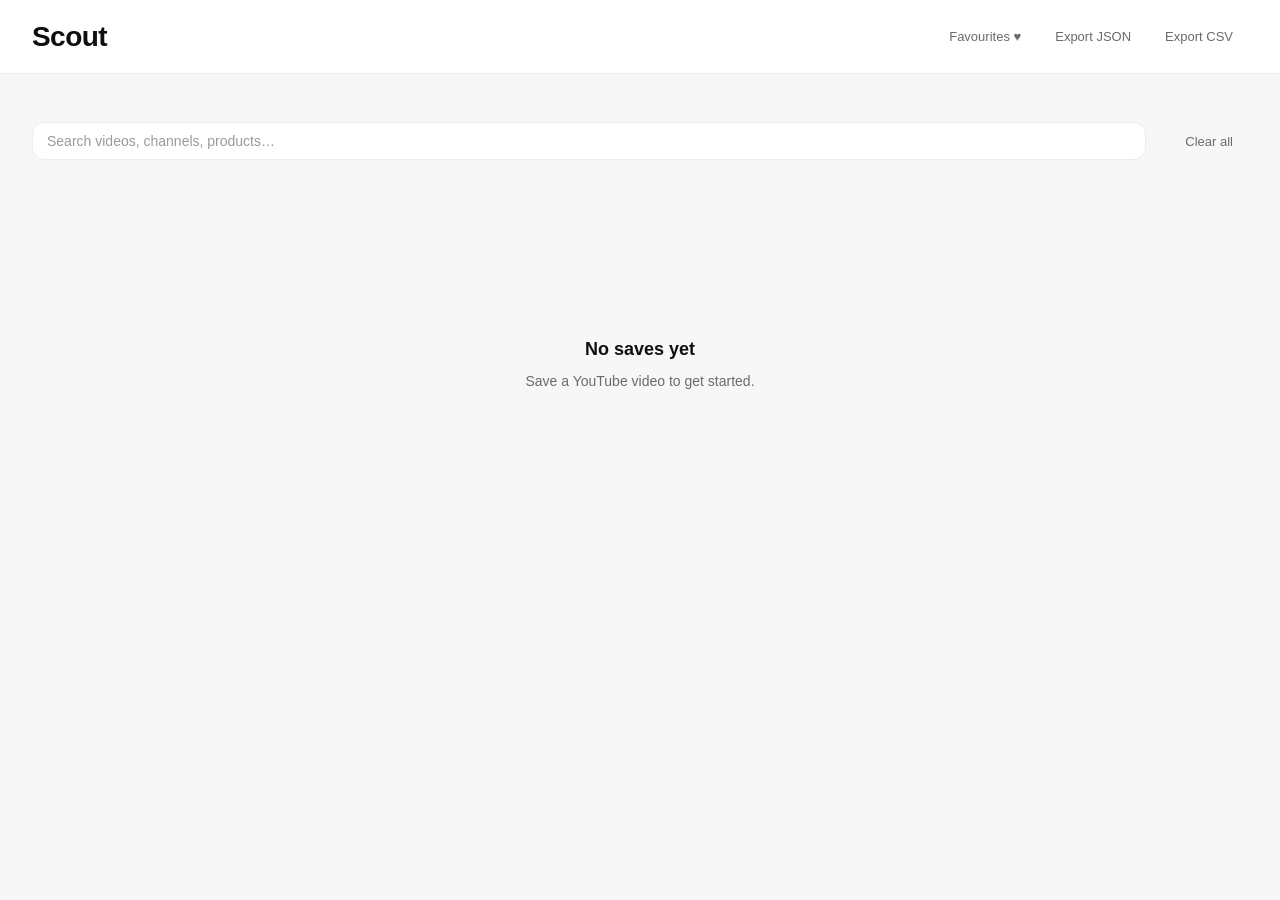
<file: src/page/index.html>
<!doctype html>
<html lang="en">
<head>
  <meta charset="utf-8" />
  <meta name="viewport" content="width=device-width, initial-scale=1" />
  <meta name="color-scheme" content="light" />
  <title>Scout — saves</title>
  <link rel="stylesheet" href="page.css" />
</head>
<body>
  <section id="list-view" class="view">
    <header class="page-header">
      <div class="page-header__brand">
        <a href="#" class="scout-wordmark scout-home-link" data-home-link>Scout</a>
      </div>
      <div class="header-actions">
        <button id="open-favourites-btn" class="btn-ghost" type="button">Favourites ♥</button>
        <button id="export-json-btn" type="button" class="btn-ghost">Export JSON</button>
        <button id="export-csv-btn" type="button" class="btn-ghost">Export CSV</button>
      </div>
    </header>

    <div class="page-body">
      <div class="toolbar">
        <input id="search-input" type="search" placeholder="Search videos, channels, products…" />
        <div id="filter-bar" class="filter-bar"></div>
        <button id="clear-all-btn" type="button" class="btn-ghost btn-ghost--danger">Clear all</button>
      </div>

      <div id="grid" class="grid"></div>

      <div id="empty-state" class="empty-state" hidden>
        <div class="empty-state__heading">No saves yet</div>
        <div class="empty-state__hint">Save a YouTube video to get started.</div>
      </div>
    </div>
  </section>

  <section id="detail-view" class="view" hidden>
    <header class="page-header">
      <div class="page-header__brand">
        <a href="#" class="scout-wordmark scout-home-link" data-home-link>Scout</a>
      </div>
      <div class="header-actions">
        <button type="button" id="prev-video-btn" class="btn-ghost">← Prev</button>
        <button type="button" id="next-video-btn" class="btn-ghost">Next →</button>
      </div>
    </header>
    <div class="page-body detail-body">
      <div class="detail-nav">
        <a id="back-link" class="back-link" href="#">← All saves</a>
        <button type="button" id="delete-save-btn" class="btn-ghost btn-ghost--danger">Delete save</button>
      </div>

      <div class="detail-layout">
        <div class="detail-left">
          <a id="video-preview" class="video-preview" target="_blank" rel="noopener noreferrer">
            <img id="video-thumb" alt="" referrerpolicy="no-referrer" />
            <span class="video-play-overlay" aria-hidden="true">
              <span class="video-play-btn">
                <svg viewBox="0 0 24 24" width="24" height="24" fill="currentColor" aria-hidden="true">
                  <path d="M8 5v14l11-7z"/>
                </svg>
              </span>
              <span class="video-play-label">Watch on YouTube</span>
            </span>
          </a>

          <div class="video-info">
            <h1 id="video-title"></h1>
            <a id="video-channel-link" class="video-channel-link" target="_blank" rel="noopener noreferrer"></a>
          </div>

          <div class="notes-block">
            <div class="notes-block__head">
              <label for="notes-input">Notes</label>
              <span id="notes-status" class="notes-status"></span>
            </div>
            <textarea id="notes-input" placeholder="Your thoughts, sizes, links, reminders…"></textarea>
          </div>

          <section id="video-description-block" class="info-block" hidden>
            <div class="info-block__head">Description</div>
            <div id="video-description" class="info-block__body"></div>
            <button type="button" id="video-description-toggle" class="info-block__toggle" hidden></button>
          </section>

          <section id="video-comments-block" class="info-block" hidden>
            <div class="info-block__head">
              Top comments <span id="video-comments-count" class="info-block__count"></span>
            </div>
            <ul id="video-comments" class="info-block__comments"></ul>
          </section>

          <div id="video-metadata" class="metadata-block"></div>
        </div>

        <div class="detail-right">
          <div class="products-header">
            <div class="products-header__title">
              <h2>Products</h2>
              <span id="products-count" class="products-count"></span>
            </div>
            <div id="detail-filter-bar" class="filter-bar"></div>
          </div>

          <div id="products-list" class="products-list"></div>
        </div>
      </div>
    </div>
  </section>

  <section id="favourites-view" class="view" hidden>
    <header class="page-header">
      <div class="page-header__brand">
        <a href="#" class="scout-wordmark scout-home-link" data-home-link>Scout</a>
        <span class="scout-sublabel">Favourites</span>
      </div>
      <div class="header-actions">
        <a class="btn-ghost" id="fav-back-link" href="#">← All saves</a>
      </div>
    </header>
    <div class="page-body">
      <div id="favourites-groups"></div>
      <div id="favourites-empty" class="empty-state" hidden>
        <div class="empty-state__heading">No favourites yet</div>
        <div class="empty-state__hint">Tap the heart on any product to save it here.</div>
      </div>
    </div>
  </section>

  <script src="../lib/types.js"></script>
  <script src="../lib/storage.js"></script>
  <script src="../lib/messaging.js"></script>
  <script src="page.js"></script>
</body>
</html>
</file>
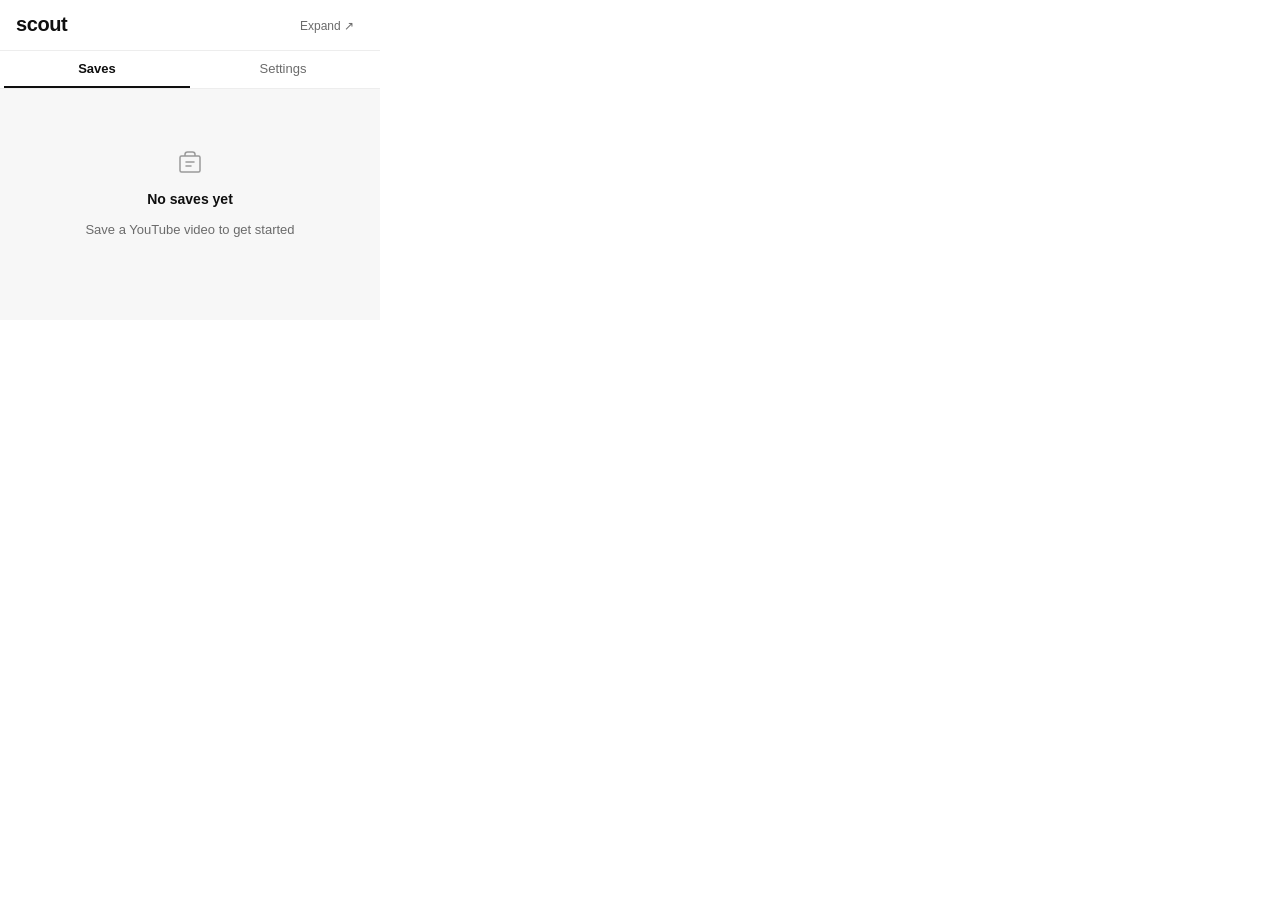
<file: src/popup/popup.html>
<!DOCTYPE html>
<html lang="en">
<head>
  <meta charset="UTF-8" />
  <meta name="viewport" content="width=device-width, initial-scale=1.0" />
  <title>Scout</title>
  <link rel="stylesheet" href="popup.css" />
</head>
<body>
  <header class="header">
    <div class="header-brand">
      <div class="scout-wordmark">scout</div>
    </div>
    <button id="open-full-view" class="btn-ghost" type="button" title="Open full view">Expand ↗</button>
  </header>

  <nav class="tabs" role="tablist">
    <button class="tab tab--active" id="tab-list" role="tab"
            aria-selected="true" aria-controls="panel-list">
      Saves
    </button>
    <button class="tab" id="tab-settings" role="tab"
            aria-selected="false" aria-controls="panel-settings">
      Settings
    </button>
  </nav>

  <main>
    <!-- Shopping List panel -->
    <section id="panel-list" class="panel" role="tabpanel" aria-labelledby="tab-list">
      <div id="pending-section" hidden></div>
      <div id="list"></div>
    </section>

    <!-- Settings panel -->
    <section id="panel-settings" class="panel" role="tabpanel"
             aria-labelledby="tab-settings" hidden>
      <div class="settings-panel">
        <form class="settings-form" id="settings-form" autocomplete="off">

          <div class="field-group">
            <div class="field-label">Provider</div>
            <div class="provider-picker" id="provider-picker" role="group" aria-label="Select provider">
              <button type="button" class="provider-btn" data-provider="none">None</button>
              <button type="button" class="provider-btn" data-provider="gemini">Gemini</button>
              <button type="button" class="provider-btn" data-provider="openrouter">OpenRouter</button>
            </div>
            <p class="field-hint" id="provider-hint"></p>
          </div>

          <div class="field-group" id="key-group" hidden>
            <label class="field-label" for="api-key" id="key-label">API Key</label>
            <input type="password" id="api-key" class="field-input" spellcheck="false" />
            <p class="field-hint" id="key-hint"></p>
          </div>

          <div class="field-group" id="model-group" hidden>
            <label class="field-label" for="model-input">
              Model <span class="field-optional">(optional)</span>
            </label>
            <input type="text" id="model-input" class="field-input" spellcheck="false" />
            <p class="field-hint">Leave blank to use the default model.</p>
          </div>

          <button type="submit" id="save-key" class="btn-primary">Save</button>
          <p id="save-status" class="save-status" aria-live="polite"></p>

        </form>
      </div>
    </section>
  </main>

  <script src="../lib/types.js"></script>
  <script src="../lib/storage.js"></script>
  <script src="../lib/messaging.js"></script>
  <script src="popup.js"></script>
</body>
</html>
</file>
<file: src/page/page.css>
/* Scout full-page — design system */

*, *::before, *::after { box-sizing: border-box; margin: 0; padding: 0; }

/* ── Design tokens (mirrors popup.css) ───────────────────────────────────── */
:root {
  --scout-bg:              #FFFFFF;
  --scout-surface:         #FFFFFF;
  --scout-surface-alt:     #F7F7F7;
  --scout-text:            #0F0F0F;
  --scout-text-secondary:  #6B6B6B;
  --scout-text-tertiary:   #9A9A9A;
  --scout-border:          #EDEDED;
  --scout-chip-bg:         #F2F2F2;
  --scout-chip-bg-hover:   #E8E8E8;

  --scout-cta:             #0F0F0F;
  --scout-cta-text:        #FFFFFF;
  --scout-cta-hover:       #2A2A2A;

  --scout-accent-orange:   #FF7A1A;
  --scout-accent-green:    #22A06B;
  --scout-accent-pink:     #F0336C;

  --scout-shadow-sm:       0 1px 2px rgba(15,15,15,0.04);
  --scout-shadow-md:       0 4px 16px rgba(15,15,15,0.06);

  --radius-sm:   8px;
  --radius-md:   12px;
  --radius-lg:   16px;
  --radius-pill: 999px;

  --font: -apple-system, BlinkMacSystemFont, "Inter", "Segoe UI", Helvetica, Arial, sans-serif;

  --page-max:   1280px;
  --gutter-x:   32px;
  --gutter-y:   28px;
}

/* ── Shell ───────────────────────────────────────────────────────────────── */
html, body { height: 100%; }

body {
  font-family: var(--font);
  font-size: 14px;
  line-height: 1.5;
  color: var(--scout-text);
  background: var(--scout-surface-alt);
  -webkit-font-smoothing: antialiased;
  text-rendering: optimizeLegibility;
}

.view { min-height: 100vh; }

.page-body {
  max-width: var(--page-max);
  margin: 0 auto;
  padding: var(--gutter-y) var(--gutter-x) 64px;
}

.muted { color: var(--scout-text-secondary); }

/* ── Page header ─────────────────────────────────────────────────────────── */
.page-header {
  display: flex;
  align-items: center;
  justify-content: space-between;
  gap: 24px;
  max-width: var(--page-max);
  margin: 0 auto;
  padding: 20px var(--gutter-x);
  background: var(--scout-surface);
  border-bottom: 1px solid var(--scout-border);
}

.page-header__brand {
  display: flex;
  align-items: baseline;
  gap: 10px;
}

.scout-wordmark {
  font-size: 28px;
  font-weight: 600;
  letter-spacing: -0.02em;
  color: var(--scout-text);
  line-height: 1;
}

a.scout-wordmark,
.scout-home-link {
  text-decoration: none;
  cursor: pointer;
  transition: opacity 0.15s;
}

a.scout-wordmark:hover,
.scout-home-link:hover {
  opacity: 0.7;
}

.scout-sublabel {
  font-size: 13px;
  color: var(--scout-text-tertiary);
  font-weight: 400;
  letter-spacing: 0.01em;
  line-height: 1;
}

.header-actions {
  display: flex;
  align-items: center;
  gap: 4px;
}

/* ── Buttons ─────────────────────────────────────────────────────────────── */
.btn-ghost {
  display: inline-flex;
  align-items: center;
  gap: 4px;
  padding: 8px 14px;
  font-family: var(--font);
  font-size: 13px;
  font-weight: 500;
  color: var(--scout-text-secondary);
  background: transparent;
  border: 1px solid transparent;
  border-radius: var(--radius-sm);
  cursor: pointer;
  text-decoration: none;
  transition: color 0.13s, background 0.13s, border-color 0.13s;
}

.btn-ghost:hover {
  color: var(--scout-text);
  background: var(--scout-chip-bg);
}

.btn-ghost--danger:hover { color: var(--scout-accent-pink); }

/* ── Toolbar ─────────────────────────────────────────────────────────────── */
.toolbar {
  display: flex;
  align-items: center;
  gap: 12px;
  padding: 20px 0 24px;
  flex-wrap: wrap;
}

#search-input {
  flex: 1 1 320px;
  min-width: 240px;
  padding: 10px 14px;
  font-family: var(--font);
  font-size: 14px;
  color: var(--scout-text);
  background: var(--scout-bg);
  border: 1px solid var(--scout-border);
  border-radius: var(--radius-md);
  outline: none;
  transition: border-color 0.15s, box-shadow 0.15s;
}

#search-input::placeholder { color: var(--scout-text-tertiary); }

#search-input:focus {
  border-color: var(--scout-text);
  box-shadow: var(--scout-shadow-sm);
}

#clear-all-btn { margin-left: auto; }

/* ── Filter chips ────────────────────────────────────────────────────────── */
.filter-bar {
  display: flex;
  flex-wrap: wrap;
  align-items: center;
  gap: 6px;
}

.chip {
  display: inline-flex;
  align-items: center;
  gap: 4px;
  padding: 5px 12px;
  font-family: var(--font);
  font-size: 12px;
  font-weight: 500;
  color: var(--scout-text-secondary);
  background: var(--scout-chip-bg);
  border: 1px solid transparent;
  border-radius: var(--radius-pill);
  cursor: pointer;
  white-space: nowrap;
  transition: color 0.13s, background 0.13s, border-color 0.13s;
}

.chip:hover {
  color: var(--scout-text);
  background: var(--scout-chip-bg-hover);
}

.chip--active {
  color: var(--scout-cta-text);
  background: var(--scout-cta);
  border-color: var(--scout-cta);
}

.chip--active:hover {
  color: var(--scout-cta-text);
  background: var(--scout-cta-hover);
}

/* ── Grid of saves ───────────────────────────────────────────────────────── */
.grid {
  display: grid;
  grid-template-columns: repeat(auto-fill, minmax(280px, 1fr));
  gap: 20px;
}

.grid-card {
  display: flex;
  flex-direction: column;
  background: var(--scout-surface);
  border: 1px solid var(--scout-border);
  border-radius: var(--radius-lg);
  overflow: hidden;
  cursor: pointer;
  text-decoration: none;
  color: inherit;
  box-shadow: var(--scout-shadow-sm);
  transition: transform 0.15s, box-shadow 0.15s, border-color 0.15s;
}

.grid-card:hover {
  transform: translateY(-2px);
  box-shadow: var(--scout-shadow-md);
  border-color: #E2E2E2;
}

.grid-card__thumb {
  display: block;
  width: 100%;
  aspect-ratio: 16 / 9;
  object-fit: cover;
  background: var(--scout-chip-bg);
  border-bottom: 1px solid var(--scout-border);
}

.grid-card__body {
  padding: 14px 16px 16px;
  display: flex;
  flex-direction: column;
  gap: 6px;
  flex: 1;
}

.grid-card__title {
  font-size: 15px;
  font-weight: 600;
  line-height: 1.35;
  color: var(--scout-text);
  display: -webkit-box;
  -webkit-line-clamp: 2;
  -webkit-box-orient: vertical;
  overflow: hidden;
}

.grid-card__channel {
  font-size: 13px;
  color: var(--scout-text-secondary);
  white-space: nowrap;
  overflow: hidden;
  text-overflow: ellipsis;
}

.grid-card__note {
  font-size: 12.5px;
  color: var(--scout-text-secondary);
  background: var(--scout-surface-alt);
  padding: 6px 10px;
  border-radius: var(--radius-sm);
  line-height: 1.4;
  display: -webkit-box;
  -webkit-line-clamp: 2;
  -webkit-box-orient: vertical;
  overflow: hidden;
}

.grid-card__footer {
  display: flex;
  align-items: center;
  justify-content: space-between;
  gap: 8px;
  margin-top: auto;
  padding-top: 8px;
}

.grid-card__count {
  font-size: 12px;
  font-weight: 500;
  color: var(--scout-text-tertiary);
}

.grid-card__tag {
  display: inline-flex;
  align-items: center;
  padding: 2px 10px;
  font-size: 11px;
  font-weight: 600;
  letter-spacing: 0.02em;
  text-transform: uppercase;
  border-radius: var(--radius-pill);
}

.grid-card__tag--error {
  color: var(--scout-accent-pink);
  background: #FFF0F3;
}

/* ── Empty state ─────────────────────────────────────────────────────────── */
.empty-state {
  display: flex;
  flex-direction: column;
  align-items: center;
  justify-content: center;
  gap: 8px;
  min-height: 40vh;
  padding: 64px 24px;
  text-align: center;
}

.empty-state[hidden] { display: none; }

.empty-state__heading {
  font-size: 18px;
  font-weight: 600;
  color: var(--scout-text);
}

.empty-state__hint {
  font-size: 14px;
  color: var(--scout-text-secondary);
}

/* ── Detail view ─────────────────────────────────────────────────────────── */
.detail-body { padding-top: 20px; }

.back-link {
  display: inline-flex;
  align-items: center;
  gap: 6px;
  margin-bottom: 20px;
  font-size: 13px;
  font-weight: 500;
  color: var(--scout-text-secondary);
  text-decoration: none;
  transition: color 0.13s;
}

.back-link:hover { color: var(--scout-text); }

.detail-layout {
  display: grid;
  grid-template-columns: minmax(0, 55fr) minmax(0, 45fr);
  gap: 32px;
  align-items: start;
}

@media (max-width: 900px) {
  .detail-layout { grid-template-columns: minmax(0, 1fr); }
}

/* ── Left column: embed + info + notes ───────────────────────────────────── */
.detail-left {
  display: flex;
  flex-direction: column;
  gap: 20px;
  min-width: 0;
}

.video-preview {
  position: relative;
  display: block;
  width: 100%;
  aspect-ratio: 16 / 9;
  background: #000;
  border-radius: var(--radius-lg);
  overflow: hidden;
  box-shadow: var(--scout-shadow-md);
  cursor: pointer;
  text-decoration: none;
  color: inherit;
}

.video-preview img {
  position: absolute;
  inset: 0;
  width: 100%;
  height: 100%;
  object-fit: cover;
  display: block;
}

.video-play-overlay {
  position: absolute;
  inset: 0;
  display: flex;
  flex-direction: column;
  align-items: center;
  justify-content: center;
  gap: 10px;
  background: linear-gradient(180deg, rgba(0,0,0,0) 40%, rgba(0,0,0,0.35) 100%);
  transition: background 0.15s ease;
}

.video-preview:hover .video-play-overlay {
  background: linear-gradient(180deg, rgba(0,0,0,0.1) 0%, rgba(0,0,0,0.45) 100%);
}

.video-play-btn {
  width: 64px;
  height: 64px;
  border-radius: 999px;
  background: rgba(0, 0, 0, 0.7);
  color: #fff;
  display: inline-flex;
  align-items: center;
  justify-content: center;
  transition: transform 0.15s ease, background 0.15s ease;
  backdrop-filter: blur(2px);
}

.video-preview:hover .video-play-btn {
  background: var(--scout-accent, #FF7A1A);
  transform: scale(1.05);
}

.video-play-btn svg {
  margin-left: 3px;
}

.video-play-label {
  color: #fff;
  font-size: 13px;
  font-weight: 600;
  letter-spacing: 0.01em;
  text-shadow: 0 1px 3px rgba(0, 0, 0, 0.5);
}

.video-info {
  display: flex;
  flex-direction: column;
  gap: 6px;
}

#video-title {
  font-size: 22px;
  font-weight: 600;
  letter-spacing: -0.01em;
  line-height: 1.3;
  color: var(--scout-text);
}

.video-channel-link {
  align-self: flex-start;
  font-size: 14px;
  font-weight: 500;
  color: var(--scout-text-secondary);
  text-decoration: none;
  transition: color 0.13s;
}

.video-channel-link:hover { color: var(--scout-text); }

/* ── Info blocks (description, comments) ─────────────────────────────────── */
.info-block {
  margin-top: 18px;
  display: flex;
  flex-direction: column;
  gap: 8px;
  border: 1px solid var(--scout-border);
  border-radius: var(--radius-md);
  padding: 14px 16px;
  background: var(--scout-surface);
}

.info-block[hidden] { display: none; }

.info-block__head {
  font-size: 12px;
  font-weight: 600;
  color: var(--scout-text-secondary);
  text-transform: uppercase;
  letter-spacing: 0.04em;
}

.info-block__count {
  color: var(--scout-text-tertiary);
  font-weight: 500;
  text-transform: none;
  letter-spacing: 0;
  margin-left: 4px;
}

.info-block__body {
  font-size: 13.5px;
  line-height: 1.55;
  color: var(--scout-text);
  white-space: pre-wrap;
  word-break: break-word;
}

.info-block__toggle {
  align-self: flex-start;
  background: transparent;
  border: 0;
  padding: 4px 0;
  font-size: 13px;
  font-weight: 500;
  color: var(--scout-text-secondary);
  cursor: pointer;
}

.info-block__toggle:hover { color: var(--scout-text); }

.info-block__comments {
  list-style: none;
  display: flex;
  flex-direction: column;
  gap: 10px;
  max-height: 320px;
  overflow: auto;
}

.info-block__comments li {
  font-size: 13px;
  line-height: 1.5;
  color: var(--scout-text);
  padding: 8px 10px;
  background: var(--scout-surface-alt);
  border-radius: var(--radius-sm);
  white-space: pre-wrap;
  word-break: break-word;
}

/* ── Notes block ─────────────────────────────────────────────────────────── */
.notes-block {
  display: flex;
  flex-direction: column;
  gap: 8px;
  padding: 16px;
  background: var(--scout-surface);
  border: 1px solid var(--scout-border);
  border-radius: var(--radius-lg);
}

.notes-block__head {
  display: flex;
  align-items: center;
  justify-content: space-between;
  gap: 12px;
}

.notes-block label {
  font-size: 13px;
  font-weight: 600;
  color: var(--scout-text);
}

.notes-status {
  font-size: 12px;
  color: var(--scout-accent-green);
  min-height: 16px;
}

#notes-input {
  width: 100%;
  height: calc(1.5em + 20px);
  min-height: 0;
  resize: vertical;
  padding: 10px 14px;
  font-family: var(--font);
  font-size: 14px;
  line-height: 1.5;
  color: var(--scout-text);
  background: var(--scout-bg);
  border: 1px solid var(--scout-border);
  border-radius: var(--radius-md);
  outline: none;
  transition: border-color 0.15s, box-shadow 0.15s;
}

#notes-input::placeholder { color: var(--scout-text-tertiary); }

#notes-input:focus {
  border-color: var(--scout-text);
  box-shadow: var(--scout-shadow-sm);
}

/* ── Right column: products ──────────────────────────────────────────────── */
.detail-right {
  display: flex;
  flex-direction: column;
  gap: 16px;
  min-width: 0;
  padding: 20px;
  background: var(--scout-surface);
  border: 1px solid var(--scout-border);
  border-radius: var(--radius-lg);
  position: sticky;
  top: 20px;
}

@media (max-width: 900px) {
  .detail-right { position: static; }
}

.products-header {
  display: flex;
  flex-direction: column;
  gap: 12px;
  padding-bottom: 12px;
  border-bottom: 1px solid var(--scout-border);
}

.products-header__title {
  display: flex;
  align-items: baseline;
  gap: 8px;
}

.products-header h2 {
  font-size: 16px;
  font-weight: 600;
  color: var(--scout-text);
  letter-spacing: -0.01em;
}

.products-count {
  font-size: 13px;
  font-weight: 500;
  color: var(--scout-text-tertiary);
}

.products-list {
  display: flex;
  flex-direction: column;
  gap: 8px;
  max-height: 70vh;
  overflow-y: auto;
  padding-right: 4px;
}

/* ── Product row ─────────────────────────────────────────────────────────── */
.product-row {
  display: grid;
  grid-template-columns: auto 1fr auto;
  grid-template-areas:
    "fav name buy"
    "fav meta buy";
  align-items: center;
  gap: 4px 12px;
  padding: 12px 14px;
  background: var(--scout-bg);
  border: 1px solid var(--scout-border);
  border-radius: var(--radius-md);
  transition: border-color 0.13s, box-shadow 0.13s;
}

.product-row__fav {
  grid-area: fav;
}

.product-row:hover {
  border-color: #E2E2E2;
  box-shadow: var(--scout-shadow-sm);
}

.product-row {
  position: relative;
}

.product-row__name {
  grid-area: name;
  font-size: 14px;
  font-weight: 600;
  color: var(--scout-text);
  line-height: 1.35;
}

.product-row__fav {
  display: inline-flex;
  align-items: center;
  justify-content: center;
  width: 28px;
  height: 28px;
  border: none;
  background: transparent;
  border-radius: 999px;
  cursor: pointer;
  color: var(--scout-text-secondary);
  padding: 0;
  margin-right: 6px;
  flex: 0 0 auto;
  transition: background 0.13s, color 0.13s;
}

.product-row__fav:hover {
  background: var(--scout-chip-bg);
}

.product-row__fav--on {
  color: var(--scout-accent-pink);
}

.product-row__fav svg {
  display: block;
  width: 18px;
  height: 18px;
}

.info-block__body a {
  color: var(--scout-accent-pink);
  text-decoration: underline;
  word-break: break-all;
}

.info-block__body a:hover {
  color: var(--scout-text);
}

/* ── Detail nav bar ───────────────────────────────────────────────────── */
.detail-nav {
  display: flex;
  justify-content: space-between;
  align-items: center;
  margin-bottom: 16px;
}

.detail-nav .back-link {
  margin-bottom: 0;
}

.detail-nav__actions {
  display: flex;
  gap: 8px;
}

.btn-ghost[disabled] {
  opacity: 0.4;
  cursor: not-allowed;
  pointer-events: none;
}

/* ── Favourites view ──────────────────────────────────────────────────── */
.favourites-group {
  background: var(--scout-surface);
  padding: 16px;
  margin-bottom: 16px;
  border-radius: var(--radius-md);
  box-shadow: var(--scout-shadow-sm);
  border: 1px solid var(--scout-border);
}

.favourites-group__head {
  display: flex;
  gap: 12px;
  align-items: center;
  margin-bottom: 12px;
}

.favourites-group__thumb {
  width: 80px;
  height: 45px;
  border-radius: 8px;
  object-fit: cover;
  flex: 0 0 auto;
  background: var(--scout-chip-bg);
}

.favourites-group__meta {
  display: flex;
  flex-direction: column;
  gap: 2px;
  min-width: 0;
  flex: 1 1 auto;
}

.favourites-group__title {
  font-weight: 600;
  color: var(--scout-text);
  text-decoration: none;
  overflow: hidden;
  text-overflow: ellipsis;
  white-space: nowrap;
}

.favourites-group__title:hover {
  text-decoration: underline;
}

.favourites-group__channel {
  font-size: 14px;
  color: var(--scout-text-secondary);
}

.favourites-group__rows {
  display: flex;
  flex-direction: column;
  gap: 8px;
}

.product-row__brand {
  grid-area: meta;
  font-size: 12px;
  color: var(--scout-text-secondary);
}

.product-row__category {
  display: inline-flex;
  align-items: center;
  padding: 2px 9px;
  margin-left: 6px;
  font-size: 11px;
  font-weight: 500;
  color: var(--scout-text-secondary);
  background: var(--scout-chip-bg);
  border-radius: var(--radius-pill);
}

.product-row__buy {
  grid-area: buy;
  display: inline-flex;
  align-items: center;
  gap: 3px;
  padding: 6px 12px;
  background: var(--scout-chip-bg);
  color: var(--scout-text);
  font-size: 12px;
  font-weight: 500;
  border-radius: var(--radius-pill);
  text-decoration: none;
  white-space: nowrap;
  transition: background 0.13s;
}

.product-row__buy:hover { background: var(--scout-chip-bg-hover); }

/* ── Scrollbar polish ────────────────────────────────────────────────────── */
.products-list::-webkit-scrollbar { width: 8px; }
.products-list::-webkit-scrollbar-track { background: transparent; }
.products-list::-webkit-scrollbar-thumb {
  background: var(--scout-chip-bg);
  border-radius: var(--radius-pill);
}
.products-list::-webkit-scrollbar-thumb:hover { background: var(--scout-chip-bg-hover); }

/* ── Metadata panel ──────────────────────────────────────────────────────── */
.metadata-block {
  display: flex;
  flex-direction: column;
  gap: 8px;
  margin-top: 20px;
}

.metadata-header {
  font-size: 13px;
  font-weight: 600;
  color: var(--scout-text-secondary);
  text-transform: uppercase;
  letter-spacing: 0.04em;
  margin-bottom: 2px;
}

.metadata-disclosure {
  border: 1px solid var(--scout-border);
  border-radius: var(--radius-md);
  background: var(--scout-surface);
  overflow: hidden;
}

.metadata-disclosure > summary {
  list-style: none;
  cursor: pointer;
  padding: 12px 14px;
  font-size: 14px;
  font-weight: 500;
  color: var(--scout-text);
  position: relative;
  user-select: none;
}

.metadata-disclosure > summary::-webkit-details-marker { display: none; }

.metadata-disclosure > summary::after {
  content: "+";
  position: absolute;
  right: 14px;
  top: 50%;
  transform: translateY(-50%);
  font-size: 16px;
  color: var(--scout-text-tertiary);
  font-weight: 400;
}

.metadata-disclosure[open] > summary::after { content: "–"; }

.metadata-disclosure[open] > summary {
  border-bottom: 1px solid var(--scout-border);
}

.metadata-body {
  padding: 12px 14px;
  font-size: 13px;
  line-height: 1.55;
  color: var(--scout-text);
  white-space: pre-wrap;
  word-break: break-word;
}

.metadata-body--list {
  list-style: disc;
  padding: 12px 14px 12px 32px;
}

.metadata-body--list li + li { margin-top: 8px; }

.metadata-frame {
  display: block;
  width: 100%;
  height: auto;
  border-radius: 0;
}

.metadata-facts {
  display: grid;
  grid-template-columns: max-content 1fr;
  gap: 6px 14px;
}

.metadata-facts dt {
  font-weight: 500;
  color: var(--scout-text-secondary);
}

.metadata-facts dd a { color: var(--scout-text); word-break: break-all; }

.metadata-json {
  background: var(--scout-surface-alt);
  font-family: ui-monospace, SFMono-Regular, Menlo, Consolas, monospace;
  font-size: 12px;
  max-height: 360px;
  overflow: auto;
  white-space: pre;
}

/* ── Responsive tweaks ───────────────────────────────────────────────────── */
@media (max-width: 640px) {
  :root { --gutter-x: 18px; --gutter-y: 18px; }

  .page-header { flex-wrap: wrap; gap: 12px; }
  .scout-wordmark { font-size: 24px; }

  .toolbar { padding: 14px 0 18px; }
  #clear-all-btn { margin-left: 0; }

  #video-title { font-size: 19px; }
  .grid { gap: 14px; }
}
</file>
<file: src/popup/popup.css>
/* Scout popup — design system */

*, *::before, *::after { box-sizing: border-box; margin: 0; padding: 0; }

/* ── Design tokens ───────────────────────────────────────────────────────── */
:root {
  --scout-bg:              #FFFFFF;
  --scout-surface:         #FFFFFF;
  --scout-surface-alt:     #F7F7F7;
  --scout-text:            #0F0F0F;
  --scout-text-secondary:  #6B6B6B;
  --scout-text-tertiary:   #9A9A9A;
  --scout-border:          #EDEDED;
  --scout-chip-bg:         #F2F2F2;
  --scout-chip-bg-hover:   #E8E8E8;

  --scout-cta:             #0F0F0F;
  --scout-cta-text:        #FFFFFF;
  --scout-cta-hover:       #2A2A2A;

  --scout-accent-orange:   #FF7A1A;
  --scout-accent-green:    #22A06B;
  --scout-accent-pink:     #F0336C;

  --scout-shadow-sm:       0 1px 2px rgba(15,15,15,0.04);
  --scout-shadow-md:       0 4px 16px rgba(15,15,15,0.06);

  --radius-sm:  8px;
  --radius-md:  12px;
  --radius-lg:  16px;
  --radius-pill: 999px;

  --font: -apple-system, BlinkMacSystemFont, "Inter", "Segoe UI", Helvetica, Arial, sans-serif;
}

/* ── Shell ───────────────────────────────────────────────────────────────── */
body {
  font-family: var(--font);
  font-size: 13px;
  line-height: 1.45;
  color: var(--scout-text);
  background: var(--scout-bg);
  width: 380px;
  min-height: 320px;
  max-height: 600px;
  display: flex;
  flex-direction: column;
  overflow: hidden;
}

/* ── Header ──────────────────────────────────────────────────────────────── */
.header {
  display: flex;
  justify-content: space-between;
  align-items: flex-start;
  gap: 6px;
  padding: 14px 16px 12px;
  border-bottom: 1px solid var(--scout-border);
  background: var(--scout-surface);
}

.header-brand {
  display: flex;
  flex-direction: column;
  gap: 4px;
}

.scout-wordmark {
  font-size: 20px;
  font-weight: 600;
  letter-spacing: -0.02em;
  color: var(--scout-text);
  line-height: 1;
}

.scout-sublabel {
  font-size: 11px;
  color: var(--scout-text-tertiary);
  font-weight: 400;
  letter-spacing: 0.01em;
  line-height: 1;
}

/* ── Tabs ────────────────────────────────────────────────────────────────── */
.tabs {
  display: flex;
  border-bottom: 1px solid var(--scout-border);
  background: var(--scout-surface);
  padding: 0 4px;
}

.tab {
  flex: 1;
  padding: 10px 12px;
  font-family: var(--font);
  font-size: 13px;
  font-weight: 500;
  color: var(--scout-text-secondary);
  background: transparent;
  border: none;
  border-bottom: 2px solid transparent;
  cursor: pointer;
  transition: color 0.15s, border-color 0.15s;
}

.tab:hover { color: var(--scout-text); }

.tab--active {
  color: var(--scout-text);
  font-weight: 600;
  border-bottom-color: var(--scout-text);
}

/* ── Panels ──────────────────────────────────────────────────────────────── */
main { flex: 1; overflow-y: auto; background: var(--scout-surface-alt); }

.panel { padding: 12px; }

/* ── Empty state ─────────────────────────────────────────────────────────── */
.empty-state {
  display: flex;
  flex-direction: column;
  align-items: center;
  gap: 12px;
  padding: 48px 24px;
  text-align: center;
  color: var(--scout-text-secondary);
}

.empty-state__icon { color: var(--scout-text-tertiary); }

.empty-state__heading {
  font-size: 14px;
  font-weight: 600;
  color: var(--scout-text);
}

.empty-state__hint { font-size: 13px; color: var(--scout-text-secondary); }

/* ── Video card ──────────────────────────────────────────────────────────── */
.video-card {
  background: var(--scout-surface);
  border: 1px solid var(--scout-border);
  border-radius: var(--radius-md);
  padding: 12px;
  display: flex;
  flex-direction: column;
  gap: 10px;
  margin-bottom: 8px;
}

.video-card__header {
  display: flex;
  gap: 10px;
  align-items: flex-start;
}

.video-card__thumb {
  width: 64px;
  height: 48px;
  object-fit: cover;
  border-radius: var(--radius-sm);
  flex-shrink: 0;
  background: var(--scout-chip-bg);
}

.video-card__meta { flex: 1; min-width: 0; }

.video-card__title {
  font-size: 14px;
  font-weight: 600;
  color: var(--scout-text);
  display: -webkit-box;
  -webkit-line-clamp: 2;
  -webkit-box-orient: vertical;
  overflow: hidden;
  line-height: 1.35;
  margin-bottom: 4px;
}

.video-card__sub {
  font-size: 12px;
  color: var(--scout-text-secondary);
}

/* ── Products list ───────────────────────────────────────────────────────── */
.section-label {
  font-size: 11px;
  font-weight: 600;
  letter-spacing: 0.08em;
  color: var(--scout-text-tertiary);
  text-transform: uppercase;
  margin-bottom: 6px;
}

.products-list { display: flex; flex-direction: column; gap: 4px; }

.product-row {
  display: flex;
  align-items: center;
  gap: 6px;
  font-size: 13px;
}

.product-row__bullet {
  color: var(--scout-text-tertiary);
  flex-shrink: 0;
  font-size: 10px;
}

.product-row__name {
  font-weight: 500;
  color: var(--scout-text);
  white-space: nowrap;
  overflow: hidden;
  text-overflow: ellipsis;
  flex: 1;
  min-width: 0;
}

.product-row__brand {
  color: var(--scout-text-secondary);
  white-space: nowrap;
}

.product-row__buy {
  display: inline-flex;
  align-items: center;
  gap: 3px;
  padding: 3px 9px;
  background: var(--scout-chip-bg);
  color: var(--scout-text);
  font-size: 12px;
  font-weight: 500;
  border-radius: var(--radius-pill);
  text-decoration: none;
  white-space: nowrap;
  flex-shrink: 0;
  transition: background 0.13s;
}

.product-row__buy:hover { background: var(--scout-chip-bg-hover); }

.product-row--more {
  font-size: 12px;
  color: var(--scout-text-secondary);
  cursor: pointer;
  padding-left: 14px;
  user-select: none;
}

.product-row--more:hover { color: var(--scout-text); text-decoration: underline; }

/* ── Status notices ──────────────────────────────────────────────────────── */
.notice {
  font-size: 12px;
  padding: 6px 10px;
  border-radius: var(--radius-sm);
  display: flex;
  align-items: center;
  gap: 6px;
}

.notice--error {
  background: #FFF0F3;
  color: var(--scout-accent-pink);
}

.notice--empty {
  color: var(--scout-text-secondary);
  font-size: 12px;
  padding-left: 2px;
}

.error-detail {
  font-size: 11px;
  color: var(--scout-text-secondary);
  margin-top: 4px;
  display: none;
}

.error-detail--open { display: block; }

/* ── Card footer actions ─────────────────────────────────────────────────── */
.card-actions {
  display: flex;
  gap: 8px;
  justify-content: flex-end;
  padding-top: 4px;
  border-top: 1px solid var(--scout-border);
}

.btn-ghost {
  display: inline-flex;
  align-items: center;
  gap: 4px;
  padding: 5px 10px;
  font-family: var(--font);
  font-size: 12px;
  font-weight: 500;
  color: var(--scout-text-secondary);
  background: transparent;
  border: none;
  border-radius: var(--radius-sm);
  cursor: pointer;
  text-decoration: none;
  transition: color 0.13s, background 0.13s;
}

.btn-ghost:hover {
  color: var(--scout-text);
  background: var(--scout-chip-bg);
}

.btn-ghost--danger:hover { color: var(--scout-accent-pink); }

.btn-ghost--retry { color: var(--scout-accent-orange); }
.btn-ghost--retry:hover { color: var(--scout-accent-orange); background: rgba(255,122,26,0.08); }

/* ── Provider picker ─────────────────────────────────────────────────────── */
.provider-picker {
  display: flex;
  gap: 4px;
}

.provider-btn {
  flex: 1;
  padding: 6px 4px;
  font-family: var(--font);
  font-size: 11px;
  font-weight: 500;
  color: var(--scout-text-secondary);
  background: var(--scout-chip-bg);
  border: 1px solid var(--scout-border);
  border-radius: var(--radius-sm);
  cursor: pointer;
  transition: all 0.13s;
  white-space: nowrap;
  text-align: center;
}

.provider-btn:hover {
  color: var(--scout-text);
  background: var(--scout-chip-bg-hover);
}

.provider-btn--active {
  color: var(--scout-cta-text);
  background: var(--scout-cta);
  border-color: var(--scout-cta);
}

/* ── Field group ─────────────────────────────────────────────────────────── */
.field-group {
  display: flex;
  flex-direction: column;
  gap: 5px;
}

.field-optional {
  font-weight: 400;
  color: var(--scout-text-tertiary);
  font-size: 11px;
}

/* ── Settings ────────────────────────────────────────────────────────────── */
.settings-panel {
  background: var(--scout-surface);
  border: 1px solid var(--scout-border);
  border-radius: var(--radius-md);
  padding: 16px;
}

.settings-form { display: flex; flex-direction: column; gap: 10px; }

.field-hint {
  font-size: 12px;
  color: var(--scout-text-secondary);
  margin-bottom: 2px;
}

.field-label {
  font-size: 13px;
  font-weight: 600;
  color: var(--scout-text);
  display: block;
  margin-bottom: 6px;
}

.field-input {
  width: 100%;
  padding: 10px 12px;
  font-family: var(--font);
  font-size: 13px;
  color: var(--scout-text);
  background: var(--scout-bg);
  border: 1px solid var(--scout-border);
  border-radius: var(--radius-md);
  outline: none;
  transition: border-color 0.15s;
}

.field-input:focus { border-color: var(--scout-text); }

.btn-primary {
  display: inline-flex;
  align-items: center;
  justify-content: center;
  width: 100%;
  padding: 12px 16px;
  font-family: var(--font);
  font-size: 13px;
  font-weight: 600;
  background: var(--scout-cta);
  color: var(--scout-cta-text);
  border: none;
  border-radius: var(--radius-md);
  cursor: pointer;
  transition: background 0.15s;
}

.btn-primary:hover { background: var(--scout-cta-hover); }

.save-status {
  font-size: 12px;
  color: var(--scout-text-secondary);
  min-height: 16px;
  text-align: center;
}

.save-status--ok  { color: var(--scout-accent-green); }
.save-status--err { color: var(--scout-accent-pink); }

.key-help {
  font-size: 11px;
  color: var(--scout-text-tertiary);
  line-height: 1.5;
}

.key-help a { color: var(--scout-text-secondary); }
.key-help a:hover { color: var(--scout-text); }

/* ── Pending / in-flight cards ───────────────────────────────────────────── */
#pending-section { margin-bottom: 4px; }

.video-card--pending {
  opacity: 0.85;
  background: var(--scout-surface);
  border-style: dashed;
}

.pending-pill {
  display: inline-flex;
  align-items: center;
  gap: 5px;
  margin-top: 5px;
  padding: 2px 8px;
  background: rgba(255, 122, 26, 0.10);
  border-radius: var(--radius-pill);
  font-size: 11px;
  font-weight: 500;
  color: var(--scout-accent-orange);
}

.pending-pill__label { line-height: 1; }

/* Three-dot loader */
.pending-dots {
  display: inline-flex;
  align-items: center;
  gap: 2px;
}

.pending-dots span {
  display: block;
  width: 4px;
  height: 4px;
  border-radius: 50%;
  background: var(--scout-accent-orange);
  animation: scout-dot-bounce 1.2s ease-in-out infinite;
}

.pending-dots span:nth-child(2) { animation-delay: 0.2s; }
.pending-dots span:nth-child(3) { animation-delay: 0.4s; }

@keyframes scout-dot-bounce {
  0%, 80%, 100% { transform: scale(0.6); opacity: 0.5; }
  40%            { transform: scale(1);   opacity: 1; }
}

/* ── Export bar ──────────────────────────────────────────────────────────── */
.export-bar {
  display: flex;
  gap: 6px;
  justify-content: flex-end;
  padding: 8px 0 2px;
  border-top: 1px solid var(--scout-border);
  margin-top: 4px;
}
</file>
